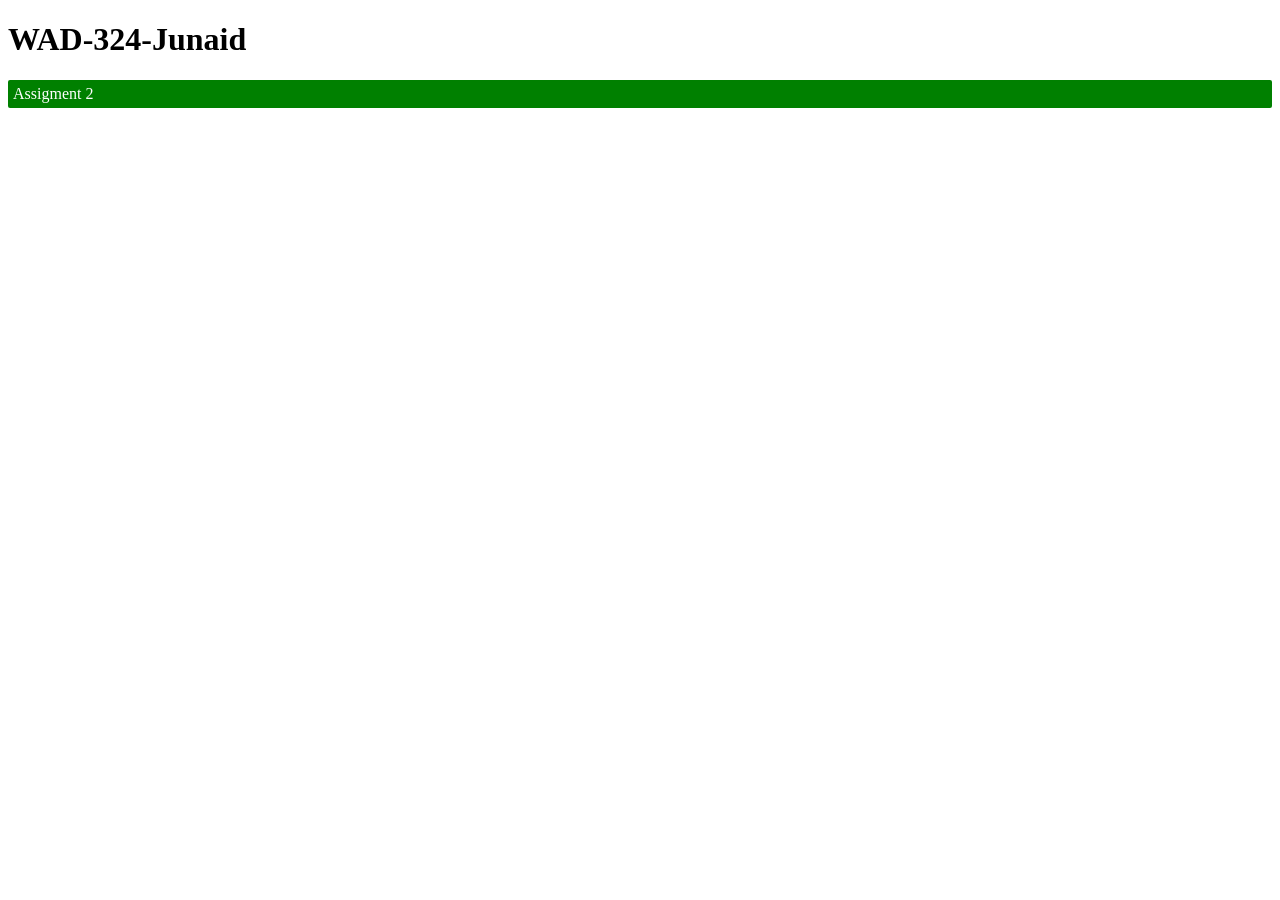
<file: index.html>
<!DOCTYPE html>
<html lang="en">
<head>
    <meta charset="UTF-8">
    <meta name="viewport" content="width=device-width, initial-scale=1.0">
    <title>WAD-324-Junaid</title>
    <style>
        .card{
            background-color: green;
            border-radius: 2px;
            color:white;
            flex-direction: column;
            padding:5px;
        
        }
        
     a
        {
            color:white;
            text-decoration: none;
          
        }
    </style>
</head>
<body>
    <h1>WAD-324-Junaid</h1>
    <nav class="card">
        <a href="Assignment2/index.html"> Assigment 2 </a>     
    </nav>
</body>
</html>
</file>
